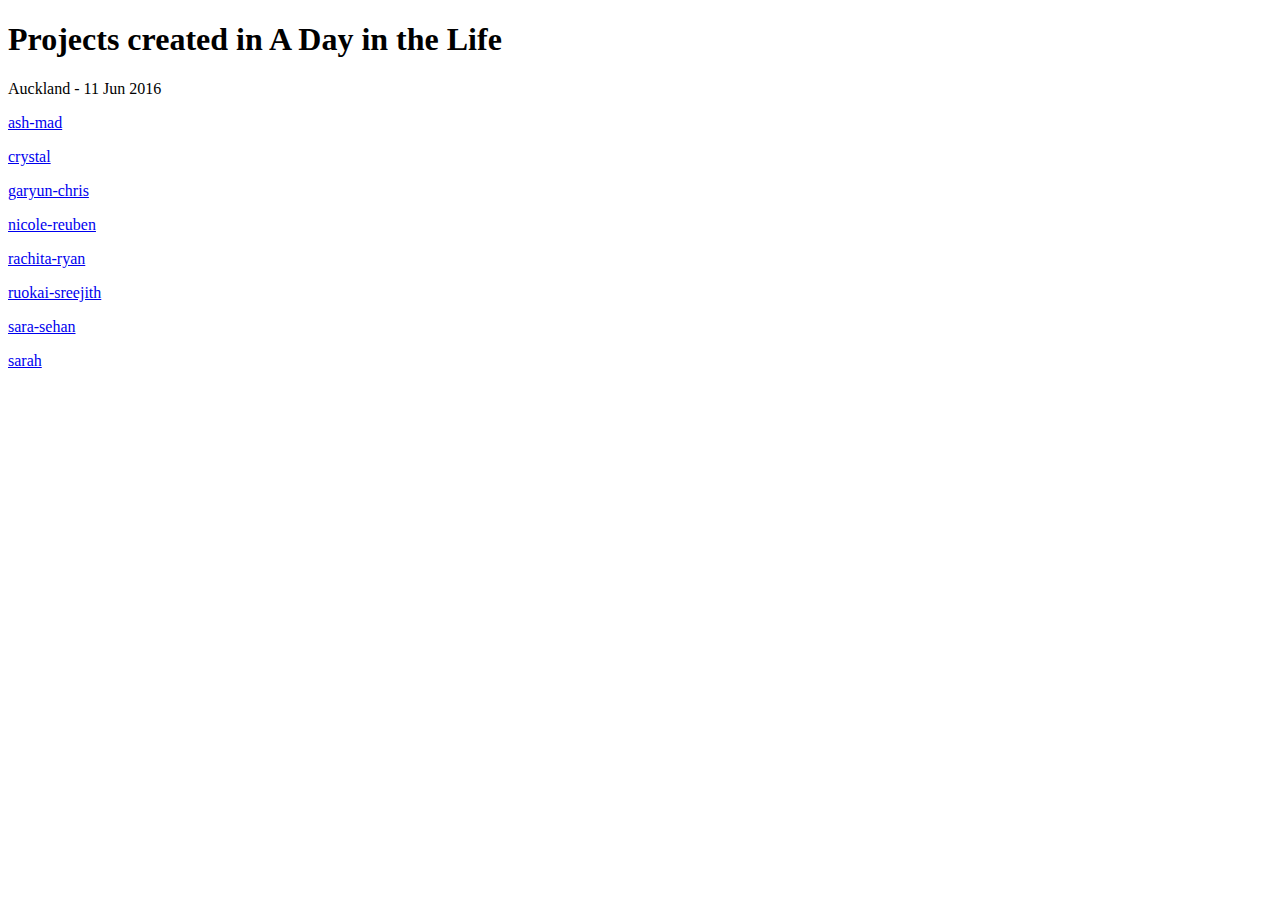
<file: index.html>
<!DOCTYPE html>
<html lang="en">
<head>
  <meta charset="UTF-8">
  <title>A Day in the Life Projects</title>
</head>
<body>
  <h1>Projects created in A Day in the Life</h1>
  <p>Auckland - 11 Jun 2016</p>
  <p><a href="ash-mad/index.html">ash-mad</a></p>
  <p><a href="crystal/index.html">crystal</a></p>
  <p><a href="garyun-chris/index.html">garyun-chris</a></p>
  <p><a href="nicole-reuben/index.html">nicole-reuben</a></p>
  <p><a href="rachita-ryan/index.html">rachita-ryan</a></p>
  <p><a href="ruokai-sreejith/index.html">ruokai-sreejith</a></p>
  <p><a href="sara-sehan/index.html">sara-sehan</a></p>
  <p><a href="sarah/index.html">sarah</a></p>
</body>
</html>
</file>
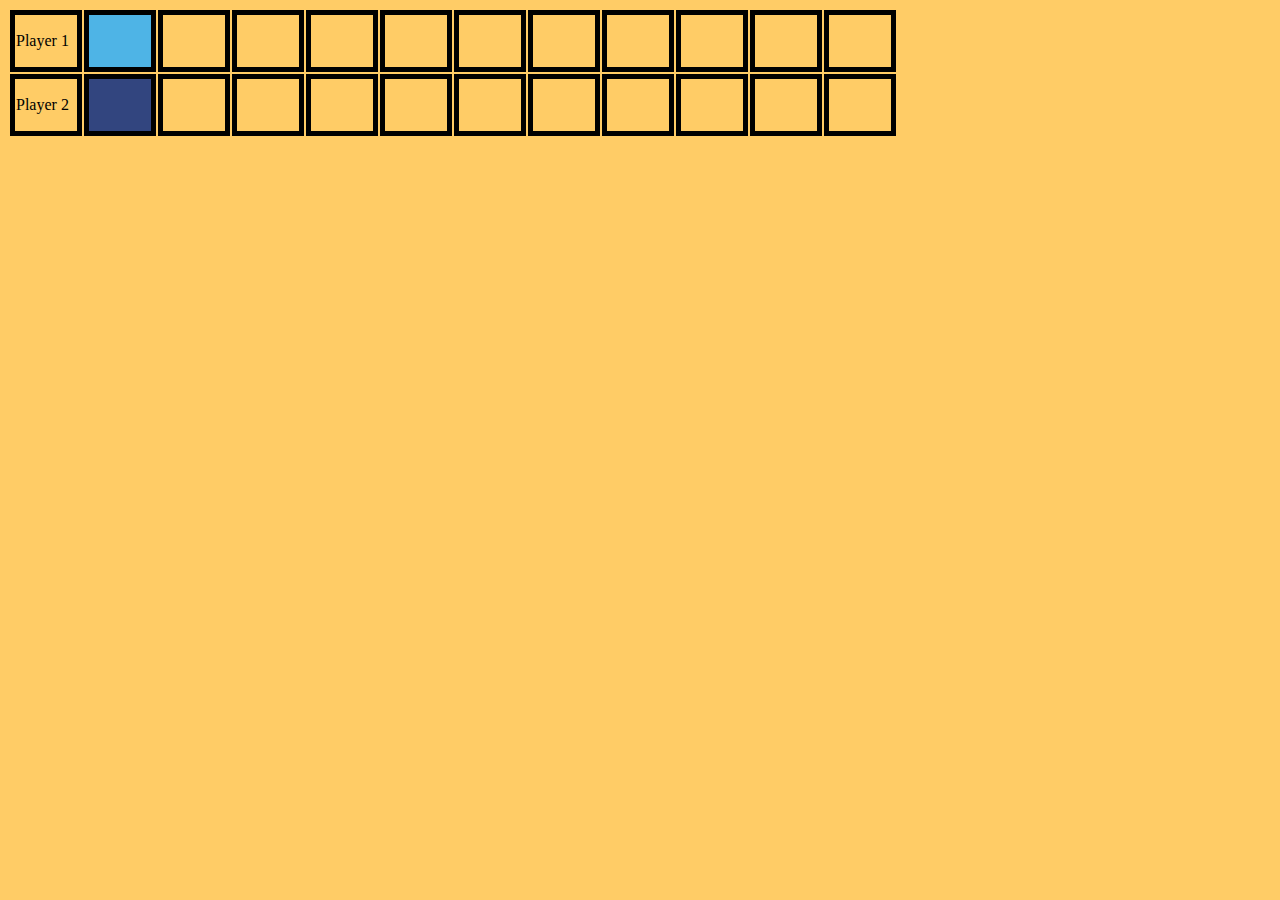
<file: garyun-chris/index.html>
<!DOCTYPE html>
<html>
<head>
<meta charset="UTF-8">
<title>Gary and Chris' Javascript racer</title>
<link rel="stylesheet" href="racer.css">
<script src='https://code.jquery.com/jquery-2.1.4.js'></script>
<script src='./racer.js'></script>
</head>

<body>
  <table>
    <tr class='player1'>
      <td> <p class="playerName">Player 1</p></td>
      <td class='active'></td>
      <td></td>
      <td></td>
      <td></td>
      <td></td>
      <td></td>
      <td></td>
      <td></td>
      <td></td>
      <td></td>
      <td></td>
    </tr>
    <tr class='player2'>
      <td> <p class="playerName">Player 2</p></td>
      <td class='active'></td>
      <td></td>
      <td></td>
      <td></td>
      <td></td>
      <td></td>
      <td></td>
      <td></td>
      <td></td>
      <td></td>
      <td></td>
    </tr>
  </table>

</body>

</html>
</file>
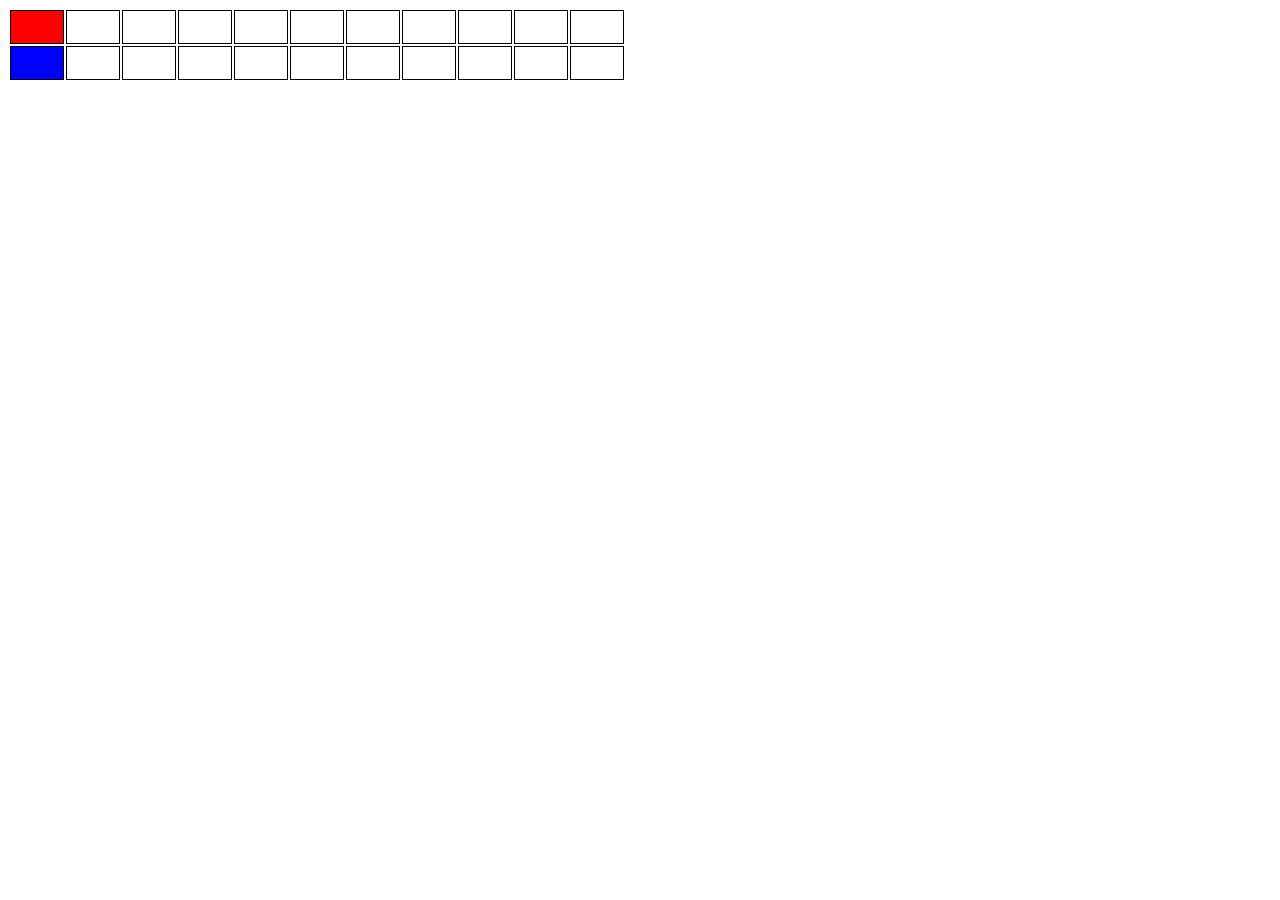
<file: nicole-reuben/index.html>
<!DOCTYPE html>
<html>
<head>
<meta charset="UTF-8">
<title>Javascript racer</title>
<link rel="stylesheet" href="racer.css">
<script src='https://code.jquery.com/jquery-2.1.4.js'></script>
<script src='./racer.js'></script>
</head>

<body>
  <table>
    <tr class='player1'>
      <td class='active'></td>
      <td></td>
      <td></td>
      <td></td>
      <td></td>
      <td></td>
      <td></td>
      <td></td>
      <td></td>
      <td></td>
      <td></td>
    </tr>
    <tr class='player2'>
      <td class='active'></td>
      <td></td>
      <td></td>
      <td></td>
      <td></td>
      <td></td>
      <td></td>
      <td></td>
      <td></td>
      <td></td>
      <td></td>
    </tr>
  </table>

</body>

</html>
</file>
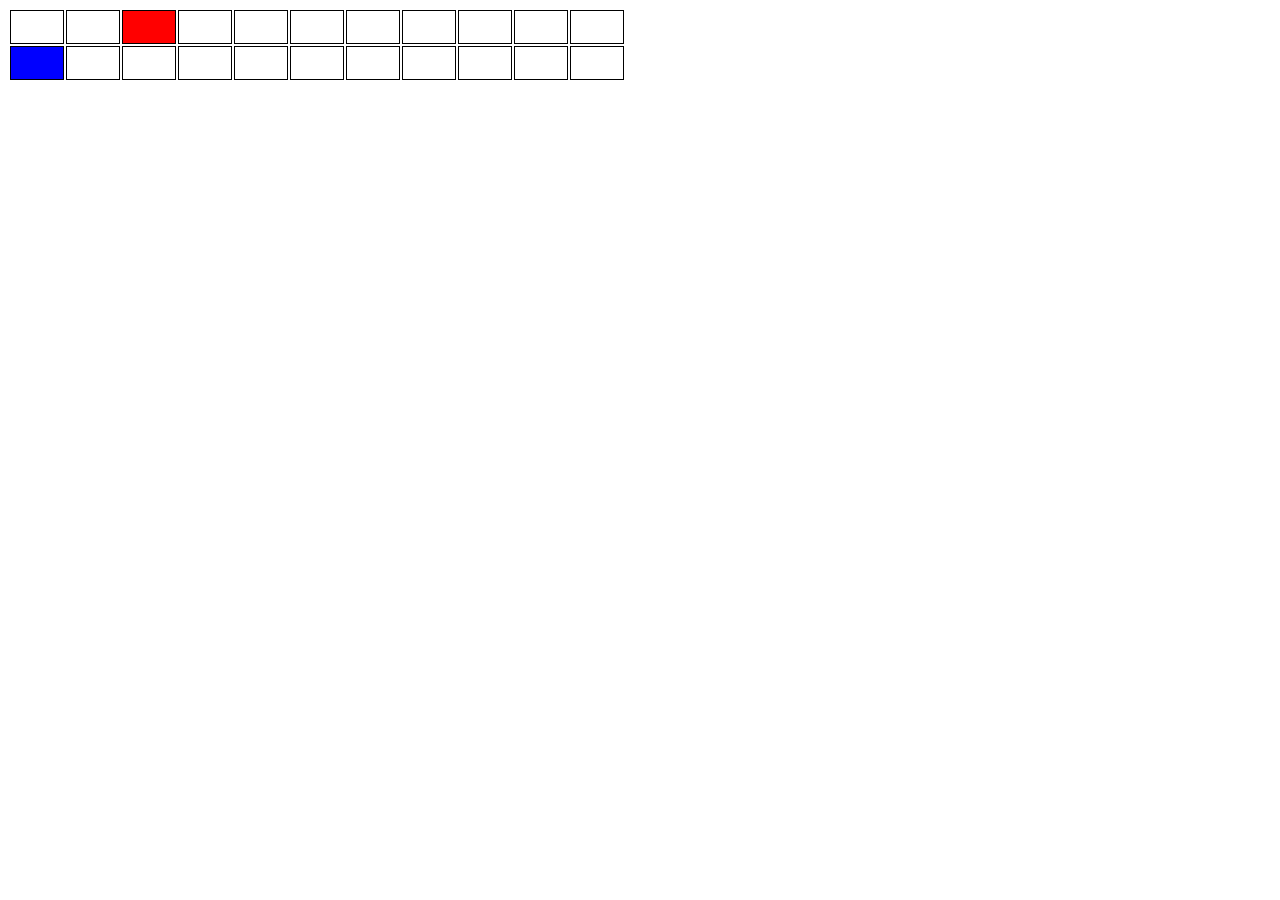
<file: rachita-ryan/index.html>
<!DOCTYPE html>
<html>
<head>
<meta charset="UTF-8">
<title>Javascript racer</title>
<link rel="stylesheet" href="racer.css">
<script src='https://code.jquery.com/jquery-2.1.4.js'></script>
<script src='./racer.js'></script>
</head>

<body>
  <table>
    <tr class='player1'>
      <td></td>
      <td></td>
      <td class='active'></td>
      <td></td>
      <td></td>
      <td></td>
      <td></td>
      <td></td>
      <td></td>
      <td></td>
      <td></td>
    </tr>
    <tr class='player2'>
      <td class='active'></td>
      <td></td>
      <td></td>
      <td></td>
      <td></td>
      <td></td>
      <td></td>
      <td></td>
      <td></td>
      <td></td>
      <td></td>
    </tr>
  </table>

</body>

</html>
</file>
<file: garyun-chris/racer.css>
body {
  background-color: rgb(255, 204, 102);
}

table td {
  border: 5px solid black;
  width: 60px;
  height: 30px;
}

.playerName {


}

.player1 td.active {
  background-color: #4eb4e6;
}

.player2 td.active {
  background-color: #32457f;
}
</file>
<file: nicole-reuben/racer.css>
table td {
  border: 1px solid black;
  width: 50px;
  height: 30px;
}

.player1 td.active {
  background-color: red;
}

.player2 td.active {
  background-color: blue;
}
</file>
<file: rachita-ryan/racer.css>
table td {
  border: 1px solid black;
  width: 50px;
  height: 30px;
}

.player1 td.active {
  background-color: red;
}

.player2 td.active {
  background-color: blue;
}
</file>
